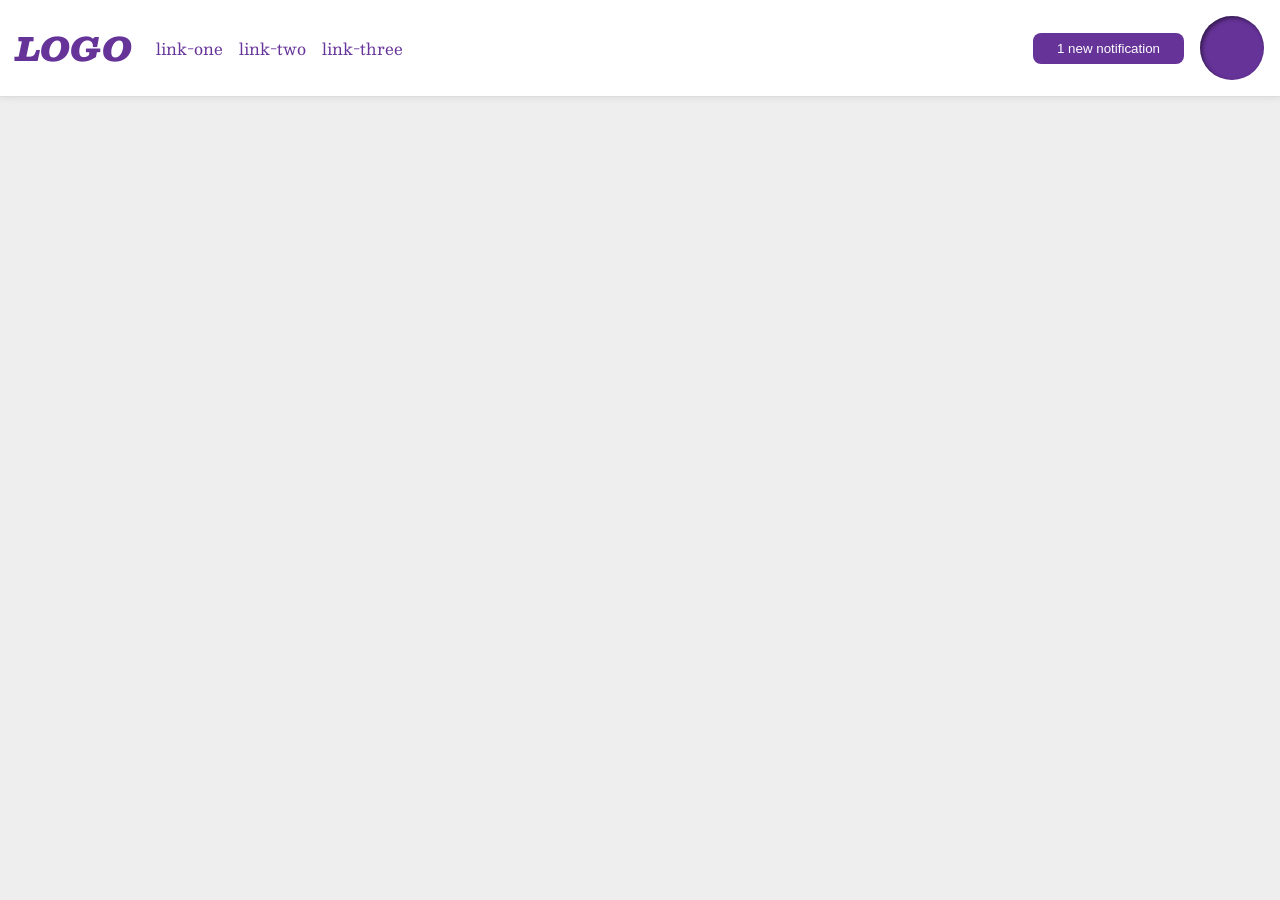
<file: foundations/flex/03-flex-header-2/index.html>
<!DOCTYPE html>
<html lang="en">
  <head>
    <meta charset="UTF-8">
    <meta http-equiv="X-UA-Compatible" content="IE=edge">
    <meta name="viewport" content="width=device-width, initial-scale=1.0">
    <title>Flex Header 2</title>
    <link rel="stylesheet" href="style.css">
  </head>
  <body>
    <div class="header">
      <div class="left-link">
        <div class="logo">
        LOGO
      </div>
      <ul class="links">
        <li><a href="https://google.com">link-one</a></li>
        <li><a href="https://google.com">link-two</a></li>
        <li><a href="https://google.com">link-three</a></li>
      </ul>
      </div>
      

      <div class="right-link">
        <button class="notifications">
        1 new notification
        </button>
        <div class="profile-image"></div>
      </div>
      
    </div>
  </body>
</html>
</file>
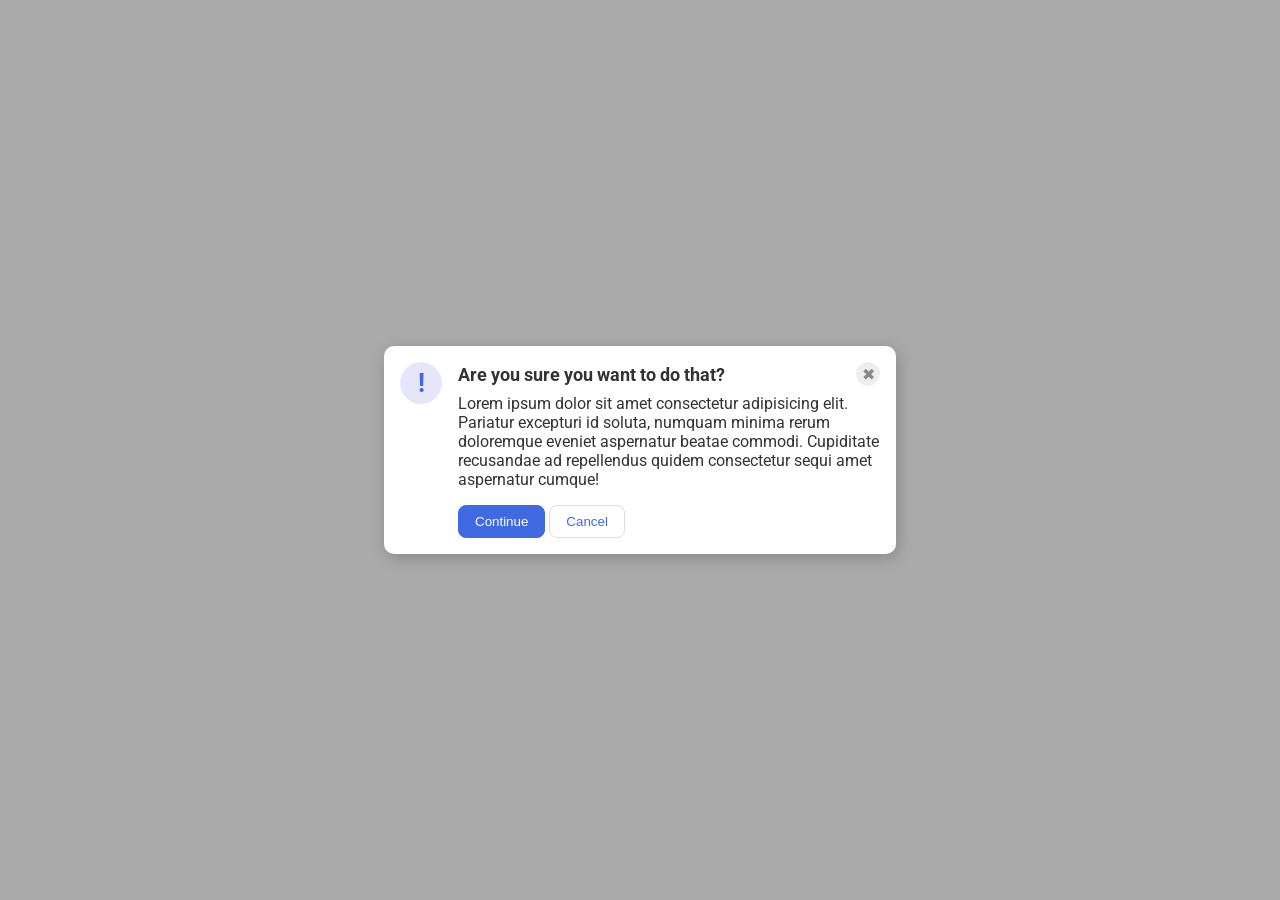
<file: foundations/flex/05-flex-modal/index.html>
<!DOCTYPE html>
<html lang="en">
  <head>
    <meta charset="UTF-8">
    <meta http-equiv="X-UA-Compatible" content="IE=edge">
    <meta name="viewport" content="width=device-width, initial-scale=1.0">
    <link rel="stylesheet" href="style.css">
    <title>Modal</title>
  </head>
  <body>
    <div class="modal">
      <div class="icon">!</div>
      <div class="container">
        <div class="header">Are you sure you want to do that?
        <button class="close-button">✖</button>
        </div>
        <div class="text">Lorem ipsum dolor sit amet consectetur adipisicing elit. Pariatur excepturi id soluta, numquam minima rerum doloremque eveniet aspernatur beatae commodi. Cupiditate recusandae ad repellendus quidem consectetur sequi amet aspernatur cumque!</div>
        <button class="continue">Continue</button>
        <button class="cancel">Cancel</button>
      </div>
      
    </div>
  </body>
</html>
</file>
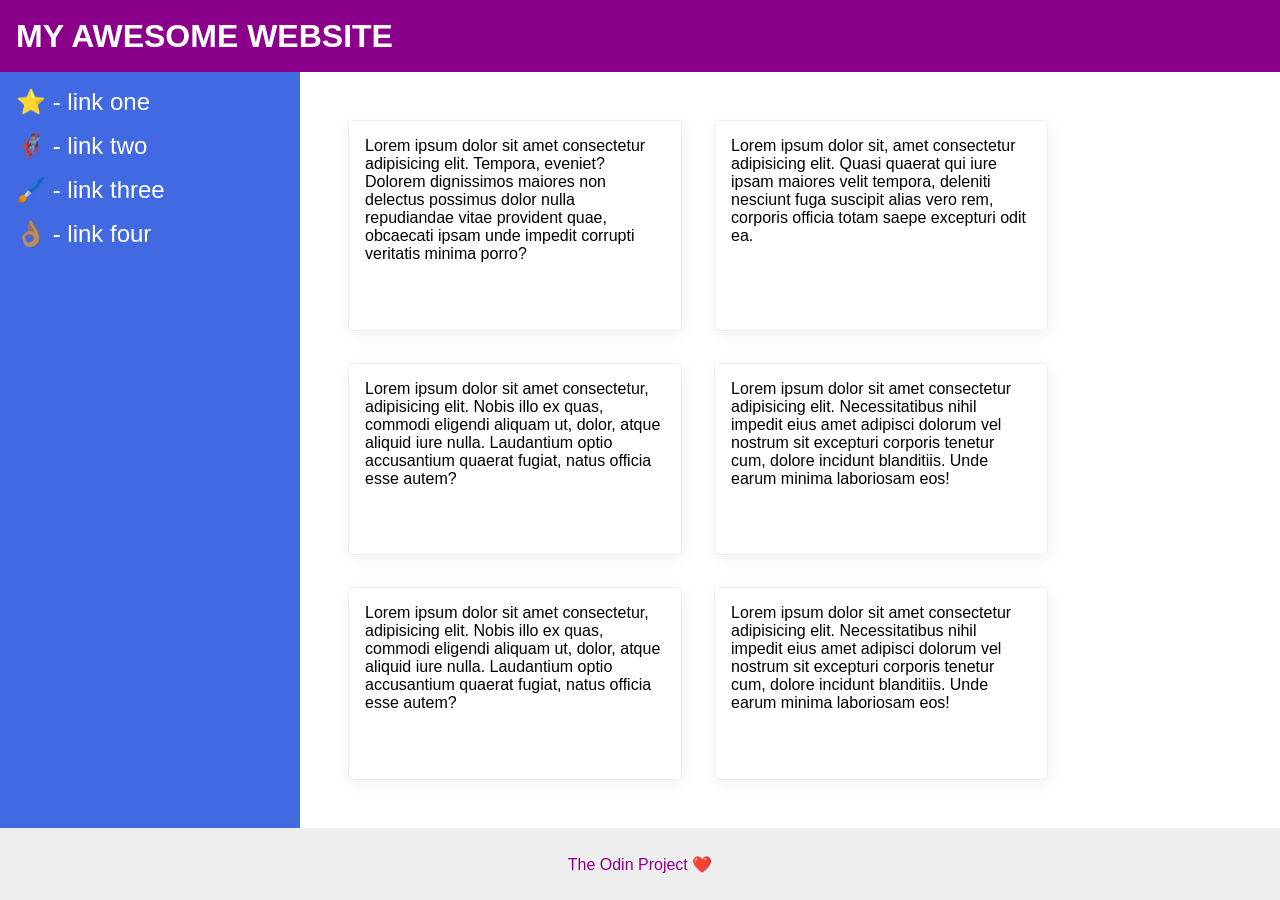
<file: foundations/flex/07-flex-layout-2/index.html>
<!DOCTYPE html>
<html lang="en">
  <head>
    <meta charset="UTF-8">
    <meta http-equiv="X-UA-Compatible" content="IE=edge">
    <meta name="viewport" content="width=device-width, initial-scale=1.0">
    <title>The Holy Grail</title>
    <link rel="stylesheet" href="style.css">
  </head>
  <body>
    <div class="header">
      MY AWESOME WEBSITE
    </div>

    <div class="body">

      <div class="sidebar">
      <ul>
        <li><a href="#">⭐ - link one</a></li>
        <li><a href="#">🦸🏽‍♂️ - link two</a></li>
        <li><a href="#">🖌️ - link three</a></li>
        <li><a href="#">👌🏽 - link four</a></li>
      </ul>
    </div>

    <div class="container">
      <div class="card">Lorem ipsum dolor sit amet consectetur adipisicing elit. Tempora, eveniet? Dolorem dignissimos maiores non delectus possimus dolor nulla repudiandae vitae provident quae, obcaecati ipsam unde impedit corrupti veritatis minima porro?</div>
      <div class="card">Lorem ipsum dolor sit, amet consectetur adipisicing elit. Quasi quaerat qui iure ipsam maiores velit tempora, deleniti nesciunt fuga suscipit alias vero rem, corporis officia totam saepe excepturi odit ea.</div>
      <div class="card">Lorem ipsum dolor sit amet consectetur, adipisicing elit. Nobis illo ex quas, commodi eligendi aliquam ut, dolor, atque aliquid iure nulla. Laudantium optio accusantium quaerat fugiat, natus officia esse autem?</div>
      <div class="card">Lorem ipsum dolor sit amet consectetur adipisicing elit. Necessitatibus nihil impedit eius amet adipisci dolorum vel nostrum sit excepturi corporis tenetur cum, dolore incidunt blanditiis. Unde earum minima laboriosam eos!</div>
      <div class="card">Lorem ipsum dolor sit amet consectetur, adipisicing elit. Nobis illo ex quas, commodi eligendi aliquam ut, dolor, atque aliquid iure nulla. Laudantium optio accusantium quaerat fugiat, natus officia esse autem?</div>
      <div class="card">Lorem ipsum dolor sit amet consectetur adipisicing elit. Necessitatibus nihil impedit eius amet adipisci dolorum vel nostrum sit excepturi corporis tenetur cum, dolore incidunt blanditiis. Unde earum minima laboriosam eos!</div>
    </div>

    </div>
    
    <div class="footer">
      The Odin Project ❤️
    </div>
  </body>
</html>
</file>
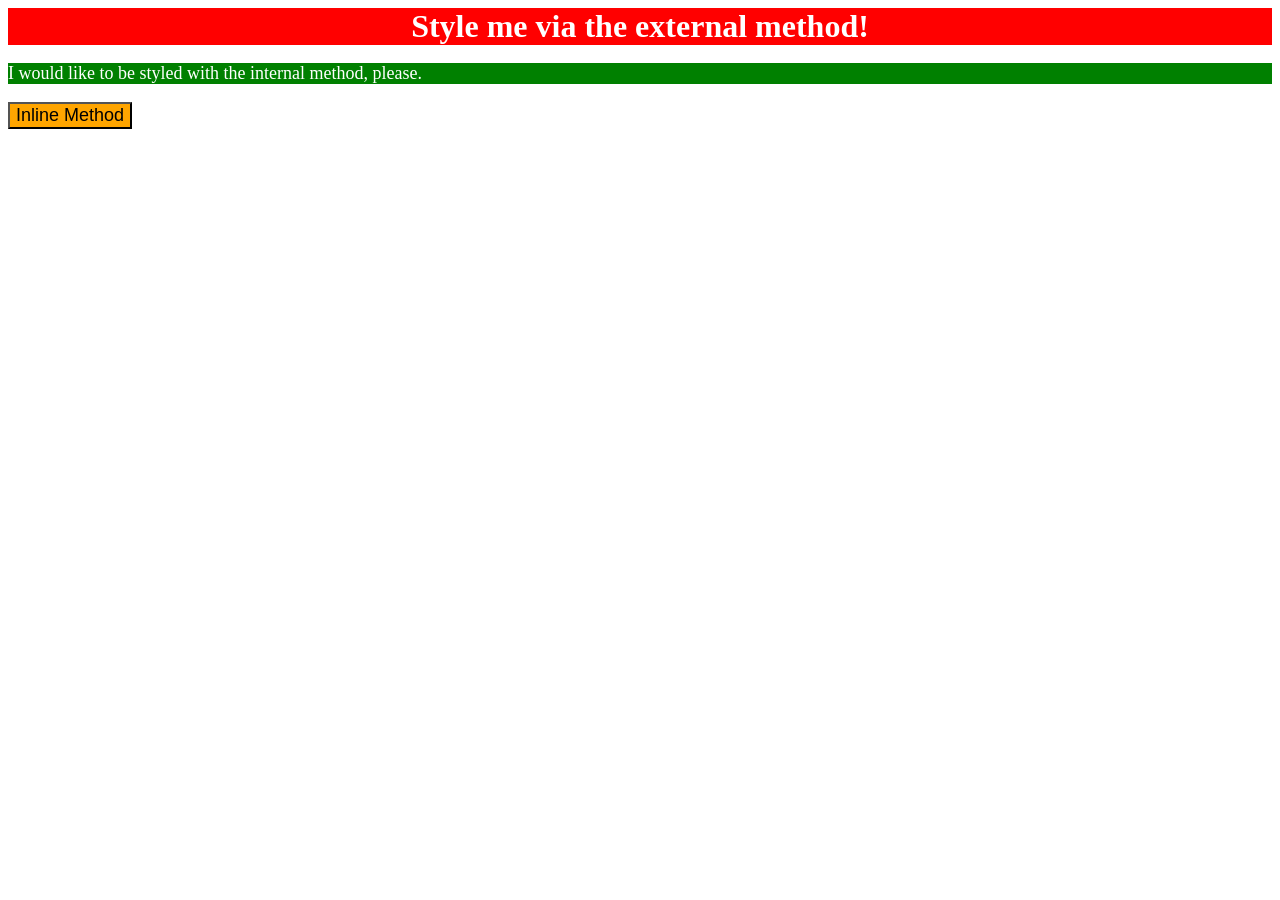
<file: foundations/intro-to-css/01-css-methods/index.html>
<!DOCTYPE html>
<html lang="en">
  <head>
    <meta charset="UTF-8">
    <meta http-equiv="X-UA-Compatible" content="IE=edge">
    <meta name="viewport" content="width=device-width, initial-scale=1.0">
    <link rel="stylesheet" type ="text/css" href="styles.css">

    <style>
      p{
        background-color: green;
        color:white;
        font-family:"Times New Roman", serif;
        font-size: 18px;
      }
    </style>
    
    <title>Methods for Adding CSS</title>
  </head>
  <body>
    <div>Style me via the external method!</div>
    <p>I would like to be styled with the internal method, please.</p>
    <button style ="background-color: orange; font-size:18px;" >Inline Method</button>
  </body>
</html>
</file>
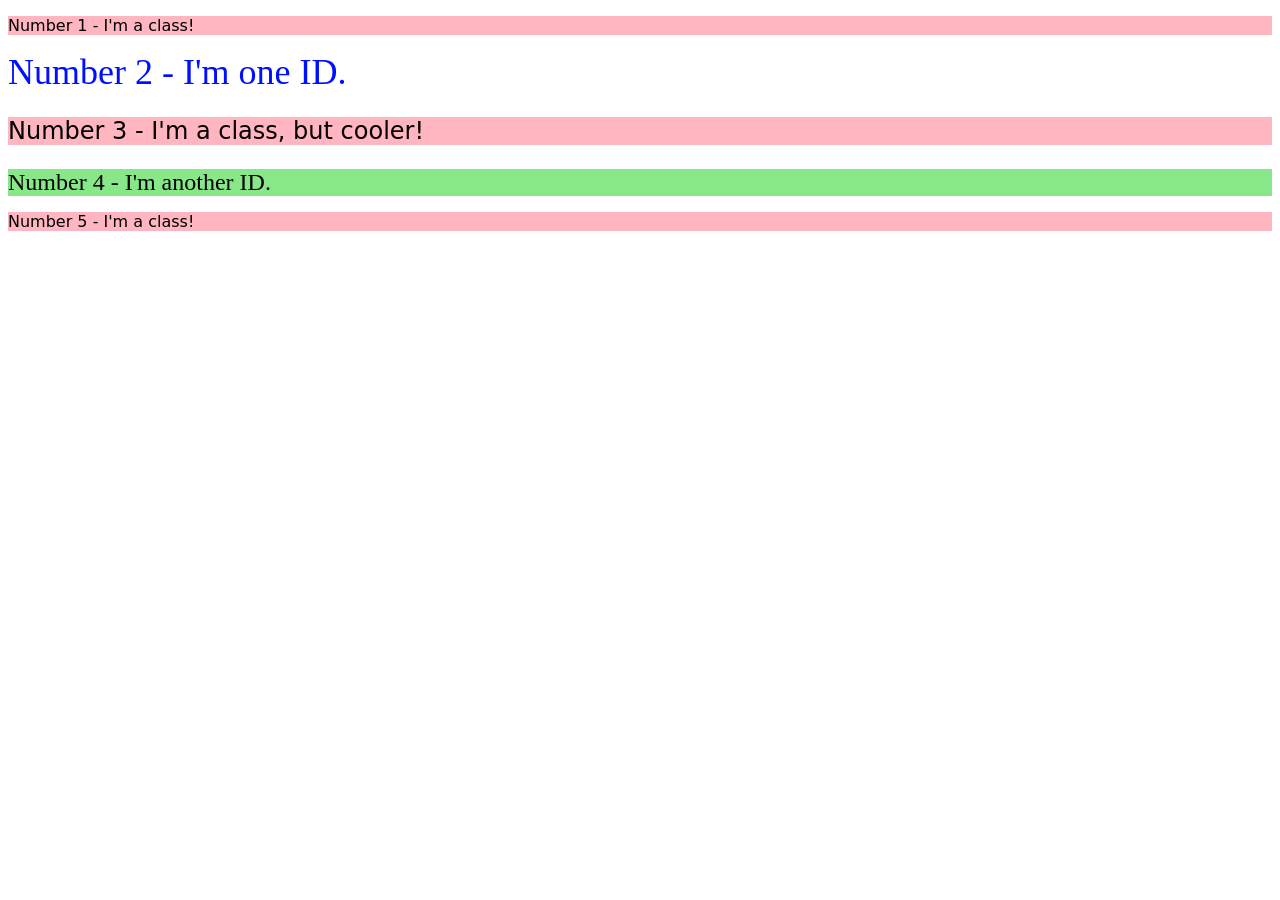
<file: foundations/intro-to-css/02-class-id-selectors/index.html>
<!DOCTYPE html>
<html lang="en">
  <head>
    <meta charset="UTF-8">
    <meta http-equiv="X-UA-Compatible" content="IE=edge">
    <meta name="viewport" content="width=device-width, initial-scale=1.0">
    <title>Class and ID Selectors</title>
    <link rel="stylesheet" href="style.css">
  </head>
  <body>
    <p class="odd-numbered">Number 1 - I'm a class!</p>
    <div id="second">Number 2 - I'm one ID.</div>
    <p class="odd-numbered adjust-font-size">Number 3 - I'm a class, but cooler!</p>
    <div id="third">Number 4 - I'm another ID.</div>
    <p class="odd-numbered">Number 5 - I'm a class!</p>
  </body>
</html>
</file>
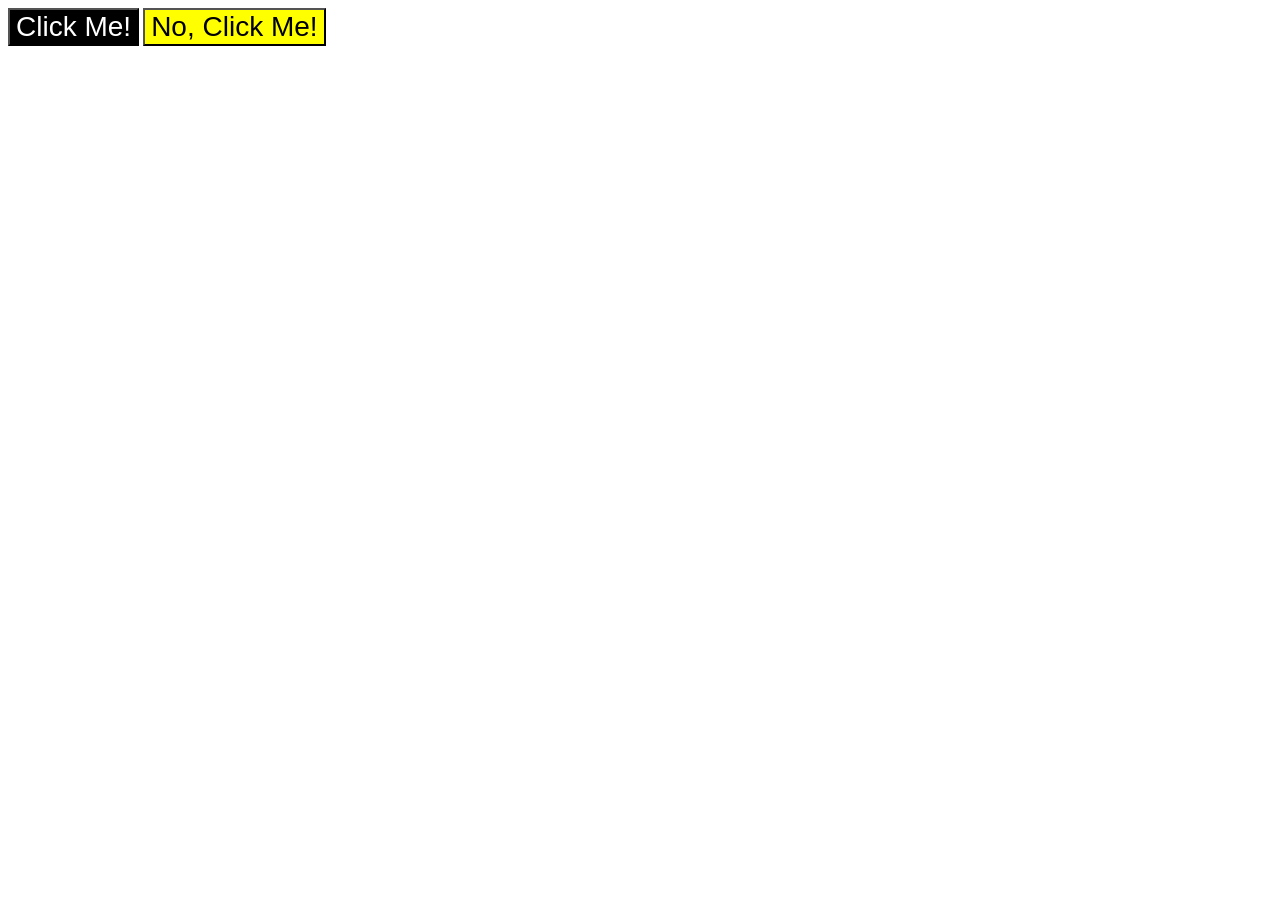
<file: foundations/intro-to-css/03-grouping-selectors/index.html>
<!DOCTYPE html>
<html lang="en">
  <head>
    <meta charset="UTF-8">
    <meta http-equiv="X-UA-Compatible" content="IE=edge">
    <meta name="viewport" content="width=device-width, initial-scale=1.0">
    <title>Grouping Selectors</title>
    <link rel="stylesheet" href="style.css">
  </head>
  <body>
    <button class="first">Click Me!</button>
    <button class="second">No, Click Me!</button>
  </body>
</html>
</file>
<file: foundations/flex/03-flex-header-2/style.css>
/* this is some magical font-importing.  
you'll learn about it later. */
@import url('https://fonts.googleapis.com/css2?family=Besley:ital,wght@0,400;1,900&display=swap');

body {
  margin: 0;
  background: #eee;
  font-family: Besley, serif;
}

.header {
  background: white;
  border-bottom: 1px solid #ddd;
  box-shadow: 0 0 8px rgba(0,0,0,.1);
  display: flex;
  justify-content: space-between;
  padding: 16px;
}

.profile-image {
  background: rebeccapurple;
  box-shadow: inset 2px 2px 4px rgba(0,0,0,.5);
  border-radius: 50%;
  padding: 8px;
  width: 48px;
  height: 48px;
}

.logo {
  color: rebeccapurple;
  font-size: 32px;
  font-weight: 900;
  font-style: italic;
  padding-right: 8px;
}

button {
  border: none;
  border-radius: 8px;
  background: rebeccapurple;
  color: white;
  padding: 8px 24px;
}

a {
  /* this removes the line under our links */
  text-decoration: none;
  color: rebeccapurple;
}

ul {
  list-style-type: none;
  display: flex;
  margin: 0;
  padding: 0;
  gap: 16px;
}

.left-link, .right-link{
  display: flex;
  align-items: center;
  gap: 16px;
}
</file>
<file: foundations/flex/05-flex-modal/style.css>
@import url('https://fonts.googleapis.com/css2?family=Roboto:wght@400;700&display=swap');

html, body {
  height: 100%;
}

body {
  font-family: Roboto, sans-serif;
  margin: 0;
  background: #aaa;
  color: #333;
  /* I'll give you this one for free lol */
  display: flex;
  align-items: center;
  justify-content: center;
}

.modal {
  background: white;
  width: 480px;
  border-radius: 10px;
  box-shadow: 2px 4px 16px rgba(0,0,0,.2);
  display: flex;
  gap: 16px;
  padding: 16px;
}

.icon {
  color: royalblue;
  font-size: 26px;
  font-weight: 700;
  background: lavender;
  width: 42px;
  height: 42px;
  border-radius: 50%;
  display: flex;
  align-items: center;
  justify-content: center;
  flex-shrink: 0;
}

.close-button {
  background: #eee;
  border-radius: 50%;
  color: #888;
  font-weight: 400;
  font-size: 16px;
  height: 24px;
  width: 24px;
  display: flex;
  align-items: center;
  justify-content: center;
  border: 1px solid #eee;
  padding: 0;
}

button {
  cursor: pointer;
  padding: 8px 16px;
  border-radius: 8px;
}

button.continue {
  background: royalblue;
  border: 1px solid royalblue;
  color: white;
}

button.cancel {
  background: white;
  border: 1px solid #ddd;
  color: royalblue;
}

.header {
  display: flex;
  align-items: center;
  justify-content: space-between;
  font-size: 18px;
  font-weight: 700;
  margin-bottom: 8px;
}

.text{
   margin-bottom: 16px;
}
</file>
<file: foundations/flex/07-flex-layout-2/style.css>
body {
  font-family: -apple-system, BlinkMacSystemFont, 'Segoe UI', Roboto, Oxygen, Ubuntu, Cantarell, 'Open Sans', 'Helvetica Neue', sans-serif;
  margin: 0;
  min-height: 100vh;
  display: flex;
  flex-direction: column;
}

ul{
  list-style-type: none;
  margin: 0;
  padding: 0;
}

li{
  margin-bottom: 16px;
}

a{
  text-decoration: none;
  font-size: 24px;
  color:white;
}

.body{
  display:flex;
  flex:1;
}

.header {
  display: flex;
  height: 72px;
  background: darkmagenta;
  color: white;
  font-size: 32px;
  font-weight: 900;
  align-items: center;
  padding-left: 16px;
}

.footer {
  display: flex;
  justify-content: center;
  align-items: center;
  height: 72px;
  background: #eee;
  color: darkmagenta;
}

.sidebar {
  flex-shrink: 0;
  width: 300px;
  background: royalblue;
  box-sizing: border-box;
  padding:16px;
}

.card {
  border: 1px solid #eee;
  box-shadow: 2px 4px 16px rgba(0,0,0,.06);
  border-radius: 4px;
  padding: 16px;
  width: 300px;
}

.container{
  display: flex;
  flex-wrap: wrap;
  padding:48px;
  gap:32px;
}
</file>
<file: foundations/intro-to-css/01-css-methods/styles.css>
div{
    background-color: red;
    color:white;
    text-align: center;
    font-family: "Times New Roman", serif;
    font-size:  32px;
    font-weight: bold;
}
</file>
<file: foundations/intro-to-css/02-class-id-selectors/style.css>
/* Add CSS Styling */

.odd-numbered{
background-color:  #FFB6C1;
font-family: Verdana, "DejaVu Sans", sans-serif;
}

.adjust-font-size{
    font-size: 24px;
}

#second{
    color: #000fff;
    font-size:36px;
}

#third{
    background-color:#88E788;
    font-size:24px;
}
</file>
<file: foundations/intro-to-css/03-grouping-selectors/style.css>
/* Add CSS Styling */

.first,
.second{
    font-family: Helvetica, "Times New Roman" , sans-serif;
    font-size: 28px;
}

.first{
    background-color: black;
    color:white;
}

.second{
    background-color: yellow;
}
</file>
